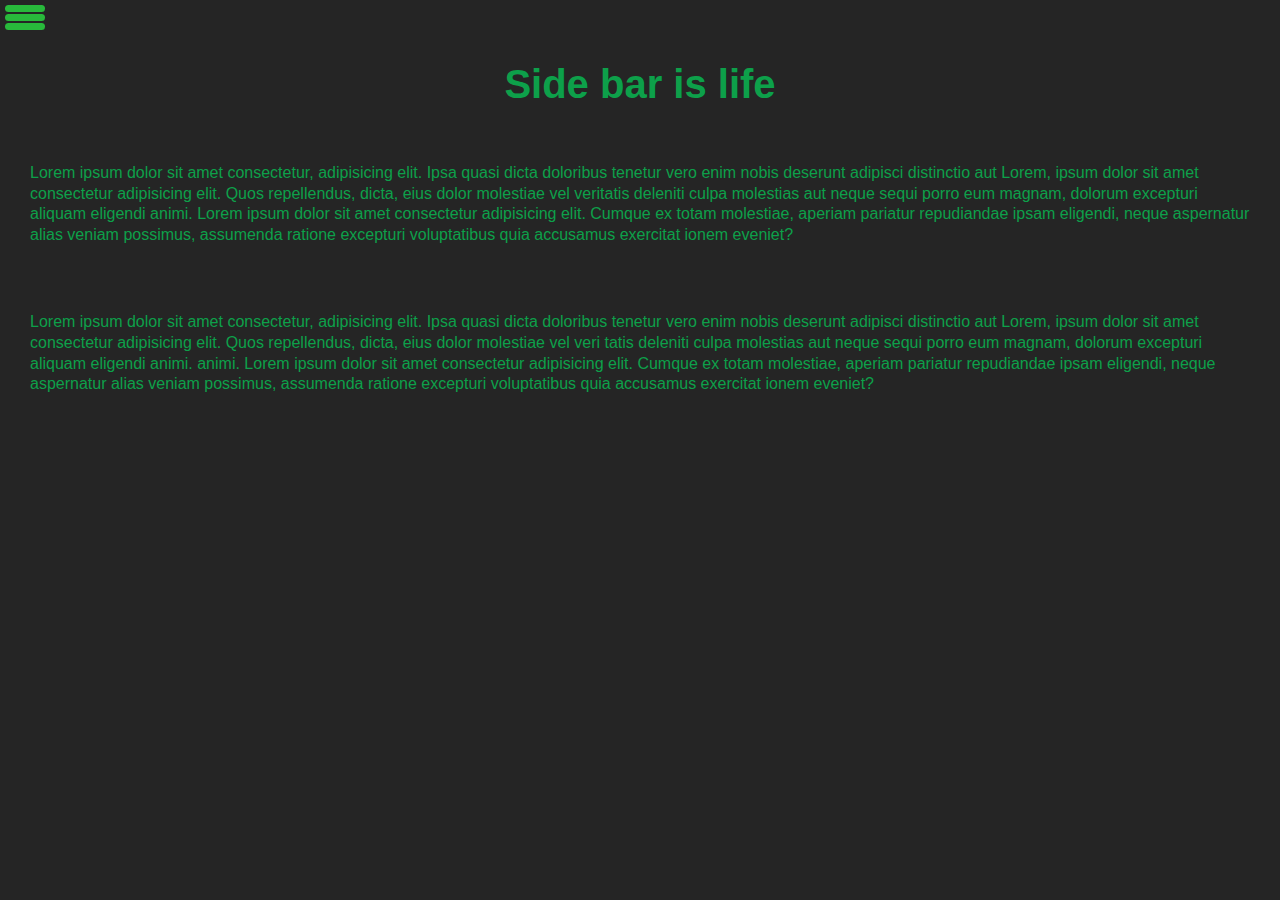
<file: index.html>
<!DOCTYPE html>
<html lang="en">
<head>
    <meta charset="UTF-8">
    <meta name="viewport" content="width=device-width, initial-scale=1.0">
    <link href='https://unpkg.com/boxicons@2.1.4/css/boxicons.min.css' rel='stylesheet'>
    <link rel="stylesheet" href="style.css">
    <title>Side-bar</title>
</head>
<body>
    <nav>
        <div class="navbar">
        <div class="icone">
            <span class="span1"></span>
            <span class="span2"></span>
            <span class="span3"></span>
        </div>
        <div class="liens">
            <li>Home</li>
            <li>About</li>
            <li>Services</li>
            <li>Contacts</li>
        </div>
     </div>
    </nav>

<div class="mytext">
  <h1 class="logo">Side bar is life</h1>
  <p>
      Lorem ipsum dolor sit amet consectetur, adipisicing elit. Ipsa quasi dicta doloribus tenetur vero enim nobis deserunt 
      adipisci distinctio aut Lorem, ipsum dolor sit amet consectetur adipisicing elit. Quos repellendus, dicta, eius dolor
       molestiae vel veritatis deleniti culpa molestias aut neque sequi porro eum magnam, dolorum excepturi aliquam eligendi 
       animi. Lorem ipsum dolor sit amet consectetur adipisicing elit. Cumque ex totam molestiae, aperiam pariatur repudiandae
      ipsam eligendi, neque aspernatur alias veniam possimus, assumenda ratione excepturi voluptatibus quia accusamus exercitat
      ionem eveniet?
  </p>
  <p>
      Lorem ipsum dolor sit amet consectetur, adipisicing elit. Ipsa quasi dicta doloribus tenetur vero enim nobis deserunt adipisci 
      distinctio aut Lorem, ipsum dolor sit amet consectetur adipisicing elit. Quos repellendus, dicta, eius dolor molestiae vel veri
      tatis deleniti culpa molestias aut neque sequi porro eum magnam, dolorum excepturi aliquam eligendi animi.
      animi. Lorem ipsum dolor sit amet consectetur adipisicing elit. Cumque ex totam molestiae, aperiam pariatur repudiandae
      ipsam eligendi, neque aspernatur alias veniam possimus, assumenda ratione excepturi voluptatibus quia accusamus exercitat
      ionem eveniet?
  </p>
</div>

<script src="script.js"></script>
</body>
</html>
</file>
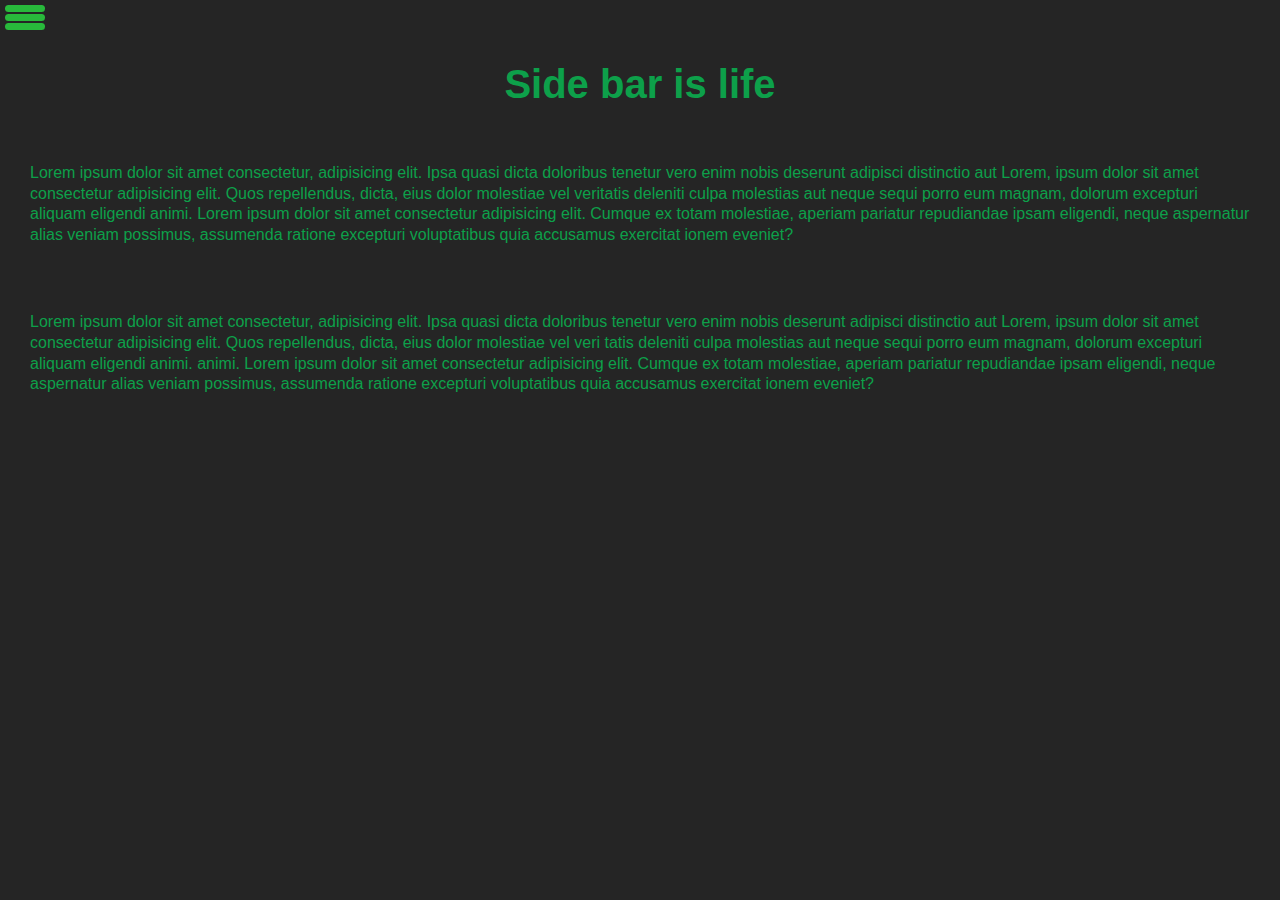
<file: index (5).html>
<!DOCTYPE html>
<html lang="en">
<head>
    <meta charset="UTF-8">
    <meta name="viewport" content="width=device-width, initial-scale=1.0">
    <link href='https://unpkg.com/boxicons@2.1.4/css/boxicons.min.css' rel='stylesheet'>
    <link rel="stylesheet" href="style (2).css">
    <title>Side-bar</title>
</head>
<body>
    <nav>
        <div class="navbar">
        <div class="icone">
            <span class="span1"></span>
            <span class="span2"></span>
            <span class="span3"></span>
        </div>
        <div class="liens">
            <li>Home</li>
            <li>About</li>
            <li>Services</li>
            <li>Contacts</li>
        </div>
     </div>
    </nav>

<div class="mytext">
  <h1 class="logo">Side bar is life</h1>
  <p>
      Lorem ipsum dolor sit amet consectetur, adipisicing elit. Ipsa quasi dicta doloribus tenetur vero enim nobis deserunt 
      adipisci distinctio aut Lorem, ipsum dolor sit amet consectetur adipisicing elit. Quos repellendus, dicta, eius dolor
       molestiae vel veritatis deleniti culpa molestias aut neque sequi porro eum magnam, dolorum excepturi aliquam eligendi 
       animi. Lorem ipsum dolor sit amet consectetur adipisicing elit. Cumque ex totam molestiae, aperiam pariatur repudiandae
      ipsam eligendi, neque aspernatur alias veniam possimus, assumenda ratione excepturi voluptatibus quia accusamus exercitat
      ionem eveniet?
  </p>
  <p>
      Lorem ipsum dolor sit amet consectetur, adipisicing elit. Ipsa quasi dicta doloribus tenetur vero enim nobis deserunt adipisci 
      distinctio aut Lorem, ipsum dolor sit amet consectetur adipisicing elit. Quos repellendus, dicta, eius dolor molestiae vel veri
      tatis deleniti culpa molestias aut neque sequi porro eum magnam, dolorum excepturi aliquam eligendi animi.
      animi. Lorem ipsum dolor sit amet consectetur adipisicing elit. Cumque ex totam molestiae, aperiam pariatur repudiandae
      ipsam eligendi, neque aspernatur alias veniam possimus, assumenda ratione excepturi voluptatibus quia accusamus exercitat
      ionem eveniet?
  </p>
</div>

<script src="script.js"></script>
</body>
</html>
</file>
<file: style.css>
body{
    margin: 0;
    padding: 0;
    box-sizing: border-box;
    font-family: 'Roboto', sans-serif;
    height: 100vh;
    background-color: #252525;
    color: rgb(13, 160, 74);
}
nav .navbar{
    padding: 5px;
}
.icone{
    height: 25px;
    width: 40px;
    display: flex;
    flex-direction: column;
    justify-content: space-between;
    margin: 40px 5 5 30px;
    cursor: pointer;
}

span{
    background-color: rgb(40, 185, 59);
    width: 100%;
    height: 7px;
    border-radius: 50px;
    transition: 1s;
}

.iconehover{
    .span1{
        margin-left: 15vw;
       transform: rotateZ(45deg) translate(7px, 7px);
    }
    .span2{
        opacity: 0;
        margin-left: 15vw;
    }
    .span3{
        margin-left: 15vw;
        transform: rotateZ(-45deg) translate(7px, -7px);
    }
}
.liens{
    position: absolute;
    list-style: none;
    height: 100vh;
    width: 15vw;
    padding: 3px auto;
    margin-top: 35px;
    font-size: 35px;
    font-weight: bold;
    background-color: rgb(10, 170, 63);
    color: #252525;
    cursor: pointer;
    top: 0;
    left: -250px;
    transition: 1s;
}
.linshover{
    left: 0;
}
li:hover{
    background-color: #252525;
    color: white;
}
h1{
    font-size: 2.5rem;
    margin-bottom: 40px;
}

.mytext{
    display: flex;
    flex-direction: column;
    align-items: center;
    padding: 0 30px;
}
p{
    line-height: 1.3;
    margin-bottom: 50px;
}
</file>
<file: style (2).css>
body{
    margin: 0;
    padding: 0;
    box-sizing: border-box;
    font-family: 'Roboto', sans-serif;
    height: 100vh;
    background-color: #252525;
    color: rgb(13, 160, 74);
}
nav .navbar{
    padding: 5px;
}
.icone{
    height: 25px;
    width: 40px;
    display: flex;
    flex-direction: column;
    justify-content: space-between;
    margin: 40px 5 5 30px;
    cursor: pointer;
}

span{
    background-color: rgb(40, 185, 59);
    width: 100%;
    height: 7px;
    border-radius: 50px;
    transition: 1s;
}

.iconehover{
    .span1{
        margin-left: 15vw;
       transform: rotateZ(45deg) translate(7px, 7px);
    }
    .span2{
        opacity: 0;
        margin-left: 15vw;
    }
    .span3{
        margin-left: 15vw;
        transform: rotateZ(-45deg) translate(7px, -7px);
    }
}
.liens{
    position: absolute;
    list-style: none;
    height: 100vh;
    width: 15vw;
    padding: 3px auto;
    margin-top: 35px;
    font-size: 35px;
    font-weight: bold;
    background-color: rgb(10, 170, 63);
    color: #252525;
    cursor: pointer;
    top: 0;
    left: -250px;
    transition: 1s;
}
.linshover{
    left: 0;
}
li:hover{
    background-color: #252525;
    color: white;
}
h1{
    font-size: 2.5rem;
    margin-bottom: 40px;
}

.mytext{
    display: flex;
    flex-direction: column;
    align-items: center;
    padding: 0 30px;
}
p{
    line-height: 1.3;
    margin-bottom: 50px;
}
</file>
